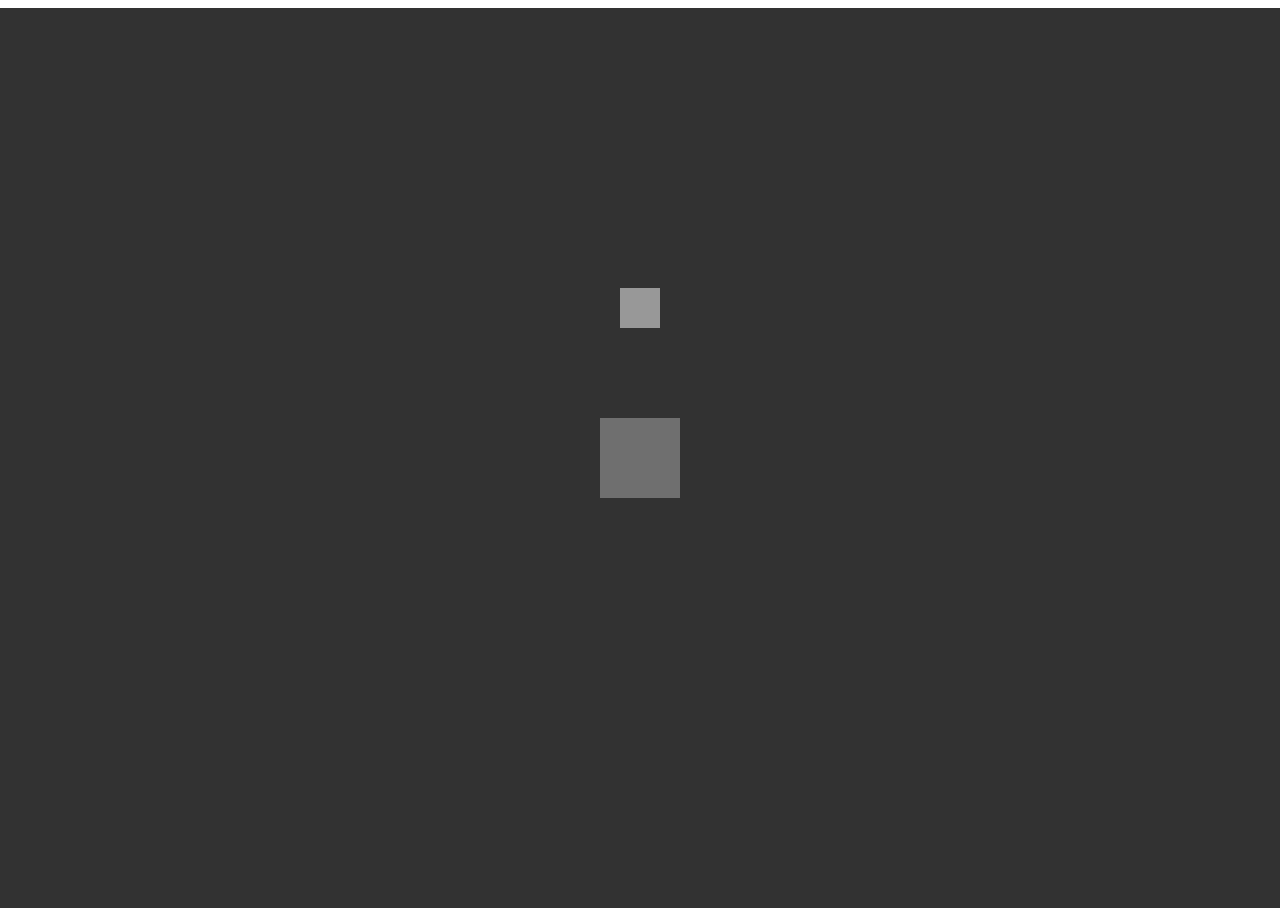
<file: page-one.html>
<!DOCTYPE html>
<html>
  <head>
    <title>ScriptEd Hackathon</title>
    <meta charset="utf-8">
    <meta http-equiv="X-UA-Compatible" content="IE=edge">
    <meta name="viewport" content="width=device-width, initial-scale=1">
    <!-- Your CSS Linked Below-->
    <link rel="stylesheet" href="/styles.css">
    <!-- jQuery Linked Below-->
    <script src="https://ajax.googleapis.com/ajax/libs/jquery/3.3.1/jquery.min.js"></script>
    <script src="p5.js" defer></script>
    <script src="p5.play.js" defer></script>
<!--     <script src="colide.js" defer></script> -->
    <!-- Your Javascript Linked Below-->
    <script src="/script.js" defer></script>
  </head>
  <body>
<!--     <div id = "toolbar">
       <div id = "lives">
        lives 
      </div> 
    <div id = "points">
        points 
      </div>
    </div>
    <div id = "container">
      
      <div id = "character">
        my character 
        <div id = "backpack">
          backpack
        </div>
      </div>
      
      <div id = "powerups">
       powerups
        <div id = "banana">
        my character 

        </div>
        <div id = "blinders">
        my character 
        </div>
        <div id = "speedups">
          speedups
        </div>
        <div id = "water">
       water
      </div>
        
      
      
        <div id = "classrooms">
        <div id = "korshuns">
        korshuns 
        </div>
        <div id = "sanchez">
        sanchez 
        </div>
        <div id = "white">
        white 
        </div>
        <div id = "coffey">
        boffey
        </div>
        <div id = "mesa">
        mesa
        </div>
        <div id = "mcmillen">
        mcmillen
        </div>
          <div id = "mrW">
          mrW
          </div>
          </div>
        <div id = "boyle">
        principal

    </div>
        <div class = "students">
        students
        
      <div id = "8th graders">
        8th grade students
      </div>
        
      <div id = "HS">
        highschoolers
      </div>
          </div>
          </div> -->
  </body>
</html>
</file>
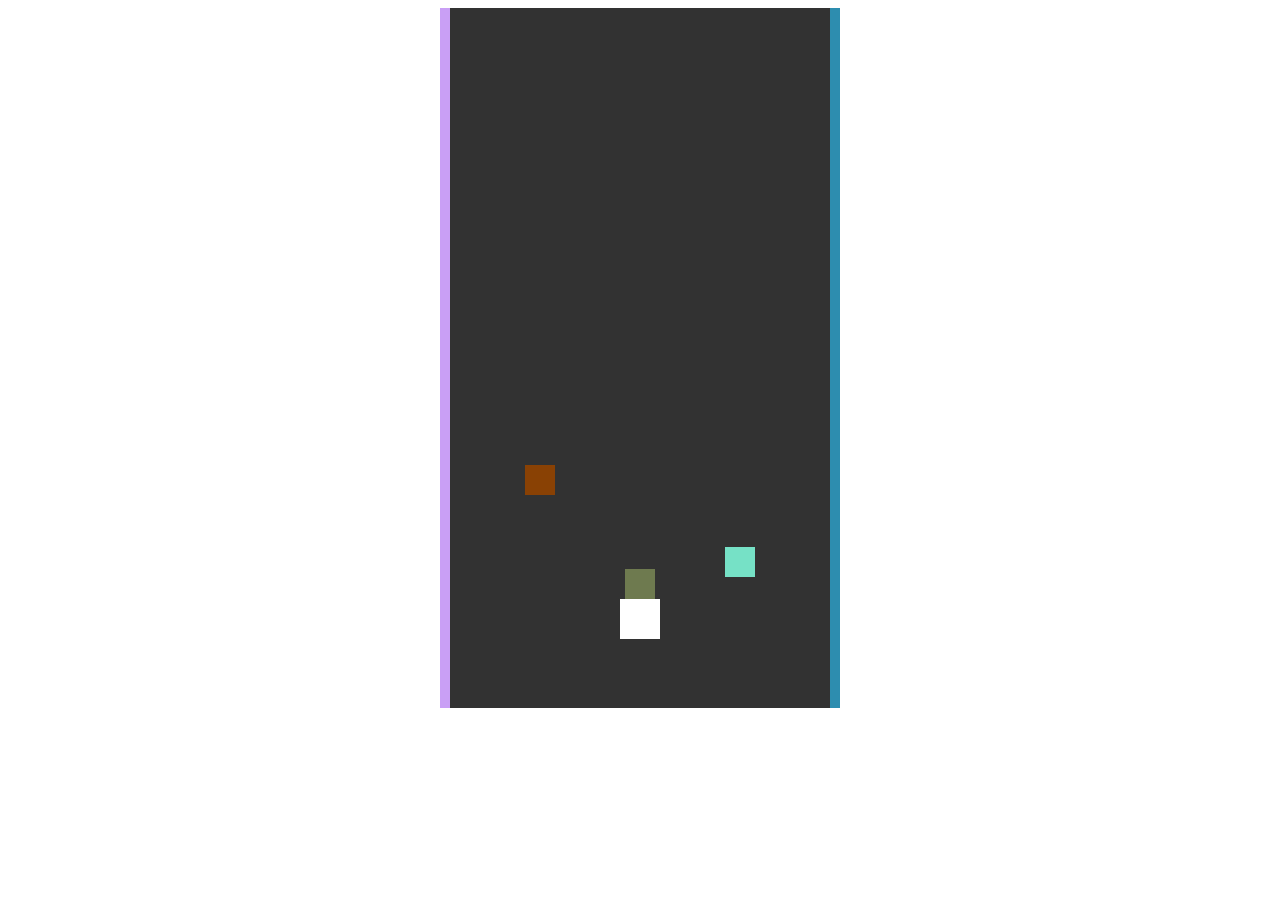
<file: page-two.html>
<!DOCTYPE html>
<html>
  <head>
    <link rel="stylesheet" href="/hallway.css">
    <script src="/p5.js" defer></script>
    <script src="/p5.play.js" defer></script>
<!--     <script src="colide.js" defer></script> -->
  </head>
  <body>
    <script src="/hallway.js" defer></script>
  </body>
</html>
</file>
<file: styles.css>
html{
  min-height:100%;
}
body{
  height:100%;
  justify-content:space-around;
  display:flex;
  flex-direction:column;
  align-items:center;
}
h1 {
  color: fuchsia;
  font-size:50px;
}
a{
  text-decoration:none;
  border:1px solid black;
  color:black;
  font-size:20px;
  padding:10px;
  border-radius:20px;
  margin:20px;
}
#MC{
  width:100px;
  margin:20px;
}
#main{
  padding:20px; 
  display:flex;
  flex-direction:column;
  align-items:center;
}
#button{
  padding-bottom:20px;
}
*{
  box-sizing:border-box;
}
#container {
position: relative;
width: 800px; height: 600px;
}
#character{
position: absolute;
  bottom: 25px;
}
</file>
<file: hallway.css>
html{
  min-height:100%;
}
body{
  height:100%;
  justify-content:space-around;
  display:flex;
  flex-direction:column;
  align-items:center; 
}
</file>
